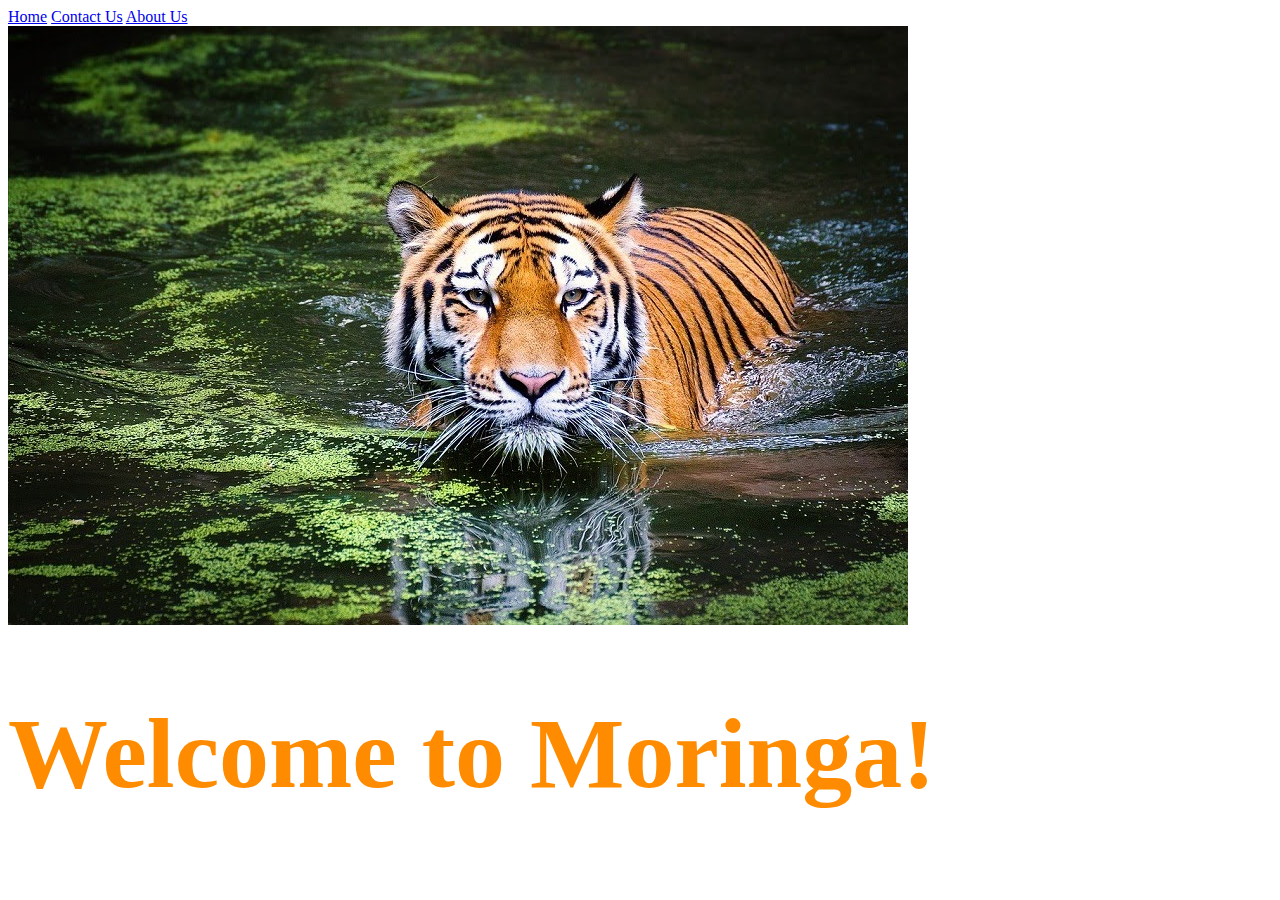
<file: index.html>
<!DOCTYPE html>
<html lang="en">
<head>
    <meta charset="UTF-8">
    <meta http-equiv="X-UA-Compatible" content="IE=edge">
    <meta name="viewport" content="width=device-width, initial-scale=1.0">
    <title>Document</title>
    <link rel="stylesheet" href ="style.css">
</head>
<body>
    <div class="container">
        <nav>
            <a href="index.html">Home</a>
            <a href="contact.html">Contact Us</a>
            <a href="about.html">About Us</a>
        </nav>
<img src="tiger-jpg.jpg"
    </div>
    <h1 id="header">  Welcome to Moringa! </h1>
</body>
</html>
</file>
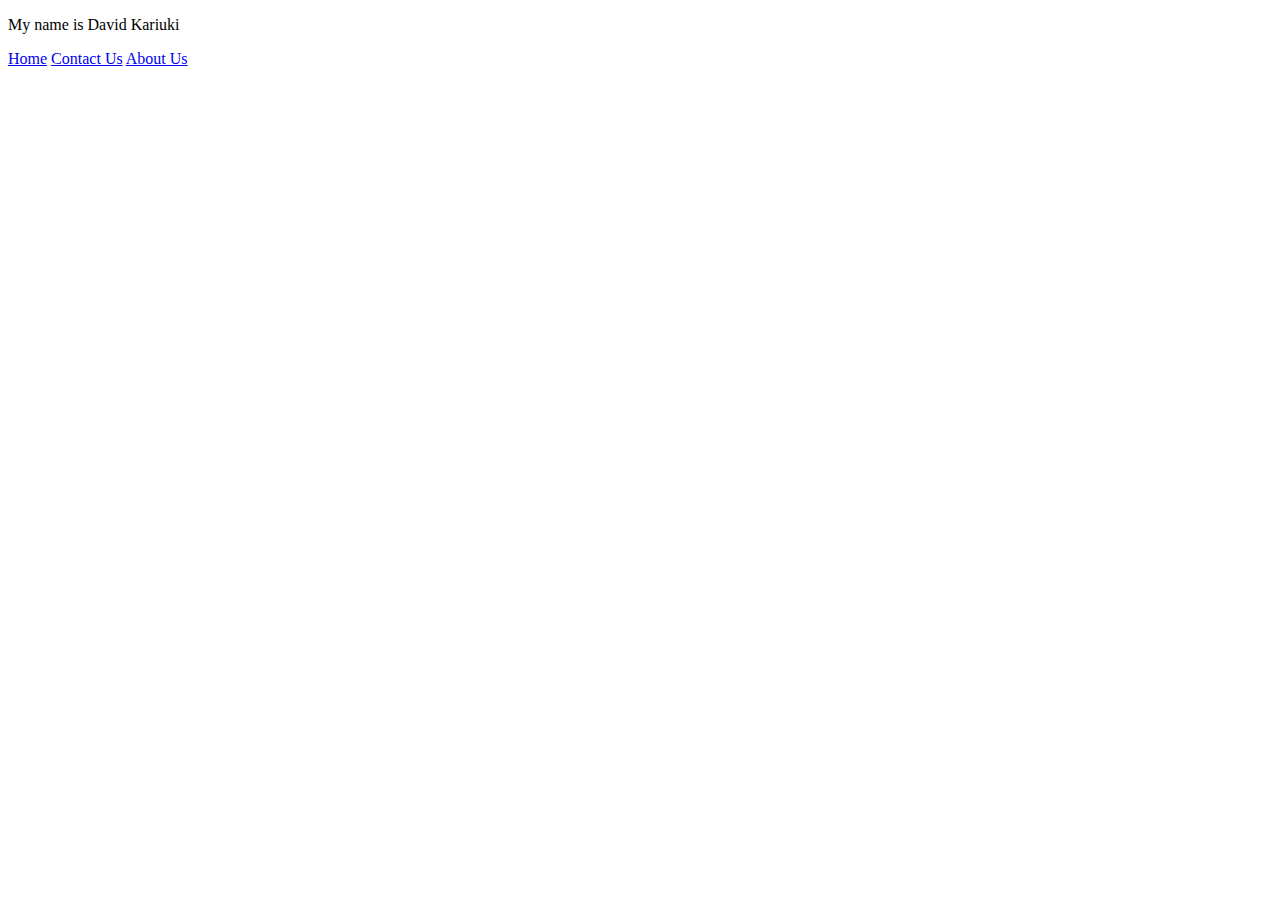
<file: about.html>
<!DOCTYPE html>
<html lang="en">
<head>
    <meta charset="UTF-8">
    <meta http-equiv="X-UA-Compatible" content="IE=edge">
    <meta name="viewport" content="width=device-width, initial-scale=1.0">
    <title>Document</title>
</head>
<body>
    <p>My name is David Kariuki</p>

    <nav>
        <a href="index.html">Home</a>
        <a href="contact.html">Contact Us</a>
        <a href="about.html">About Us</a>
    </nav>
    
</body>
</html>
</file>
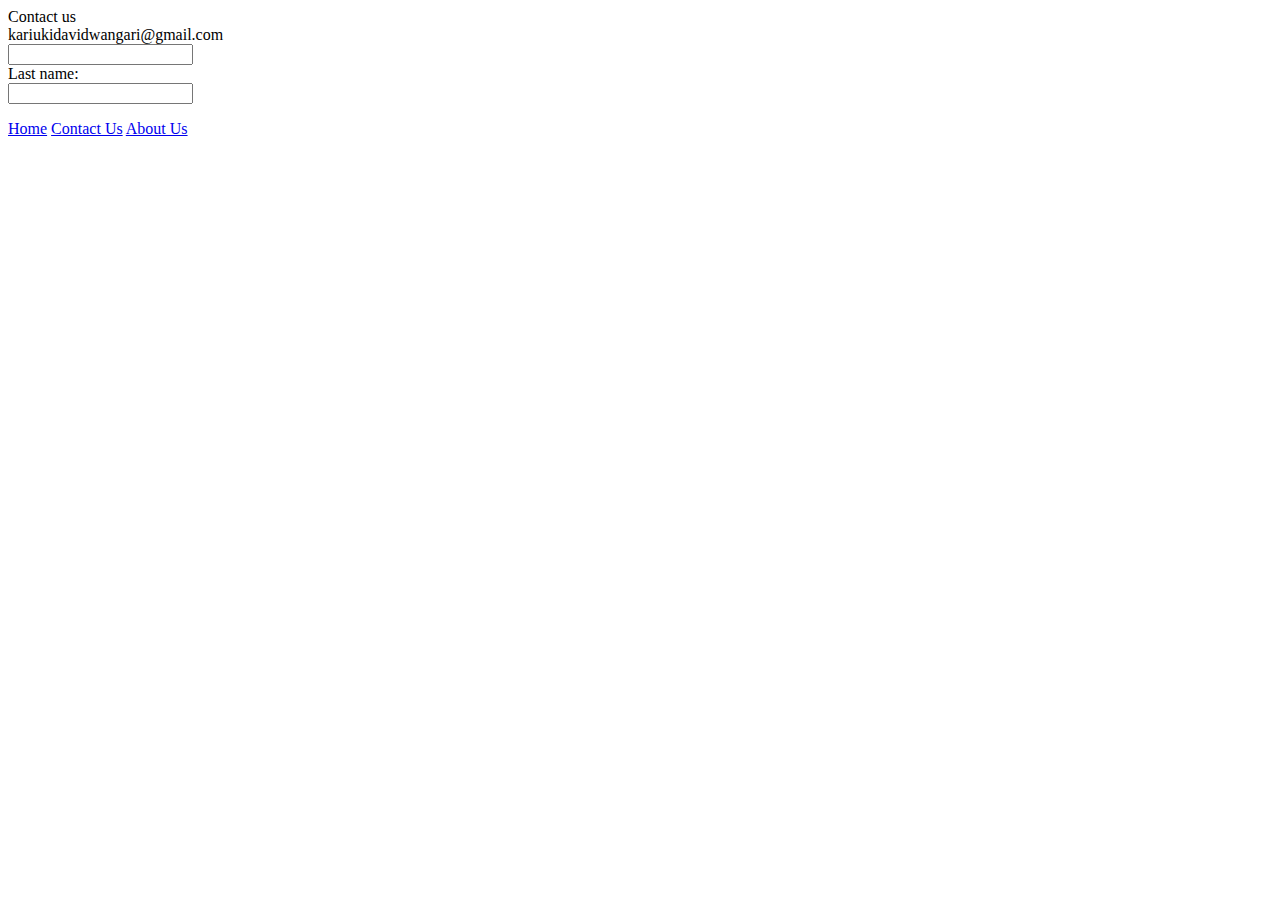
<file: contact.html>
<div> Contact us
    <form>
        <label for="fname">kariukidavidwangari@gmail.com</label><br>
        <input type="text" id="fname" name="fname"><br>
        <label for="lname">Last name:</label><br>
        <input type="text" id="lname" name="lname"><br>
        </form> 

</div>
<body>
    <nav>
        <a href="index.html">Home</a>
        <a href="contact.html">Contact Us</a>
        <a href="about.html">About Us</a>
    </nav>
</body>
</file>
<file: style.css>
#header{
    color: darkorange;
    font-weight: bold;
    font-size: 100px;

}
</file>
